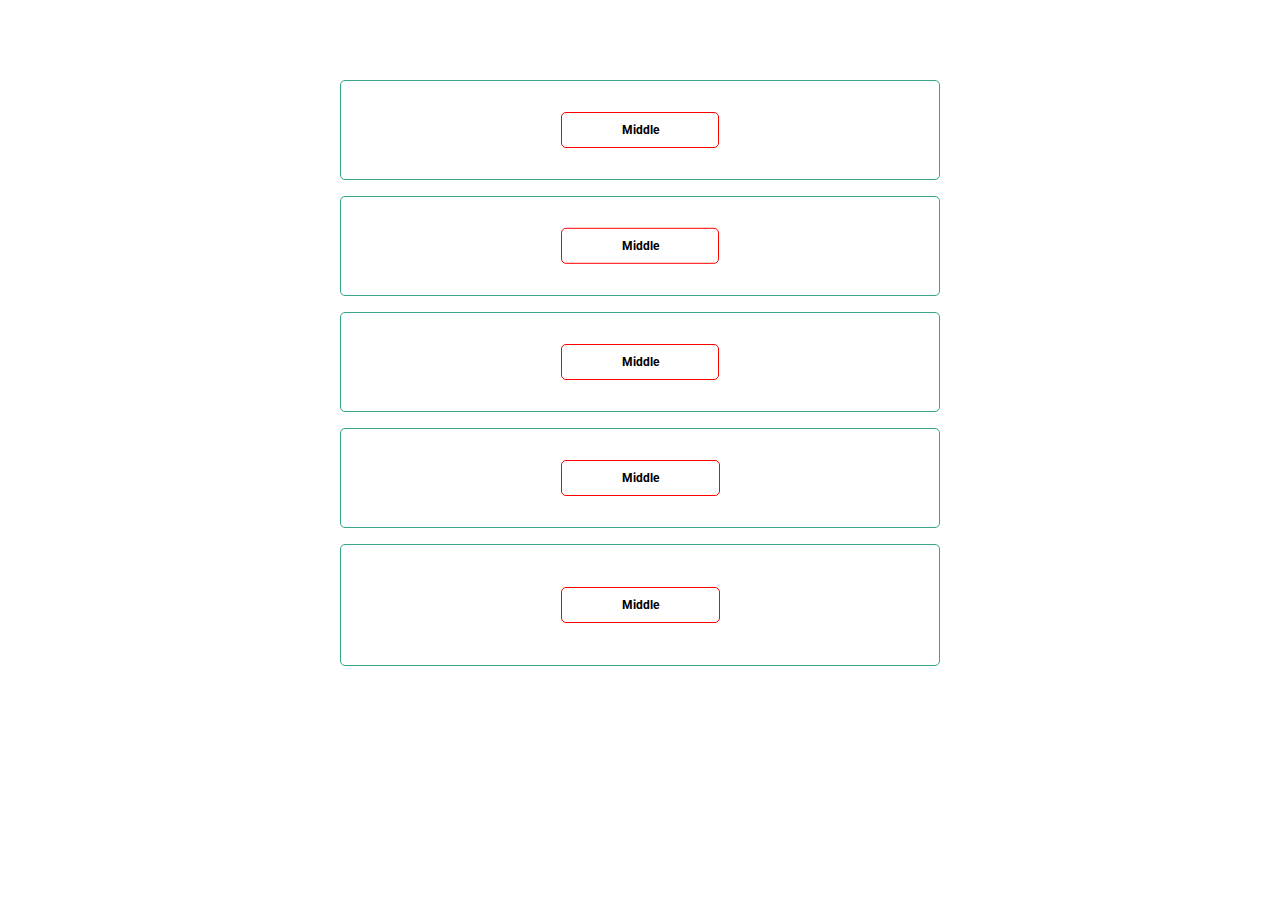
<file: public/index.html>
<!DOCTYPE html>
<html lang="ru">
  <head>
    <meta charset="UTF-8"/>
    <meta name="description" content="Красивое описание сайта"/>
    <title>Здесь твой тайтл  |  Задание 1</title>
    <link rel="stylesheet" href="css/style.css"/>
    <meta name="viewport" content="width=device-width, initial-scale=1, maximum-scale=1"/><link rel="preconnect" href="https://fonts.googleapis.com">
<link rel="preconnect" href="https://fonts.gstatic.com" crossorigin>
<link href="https://fonts.googleapis.com/css2?family=Roboto:wght@300;400;500;700&display=swap" rel="stylesheet">
  </head>
  <body class="page">
    <header></header>
    <main class="main">
      <section class="section">
        <div class="container">
          <div class="figure">
            <div class="figure__one">
              <div class="figure__rectangle"><span>Middle</span></div>
            </div>
            <div class="figure__two"> 
              <div class="figure__rectangle"><span>Middle</span></div>
            </div>
            <div class="figure__three">
              <div class="figure__rectangle"><span>Middle</span></div>
            </div>
            <div class="figure__four">
              <div class="figure__rectangle"><span>Middle</span></div>
            </div>
            <div class="figure__five">
              <div class="figure__rectangle"><span>Middle</span></div>
            </div>
          </div>
        </div>
      </section>
    </main>
    <footer></footer>
    <script src="js/libs.js"></script>
    <script src="js/script.js"></script>
  </body>
</html>
</file>
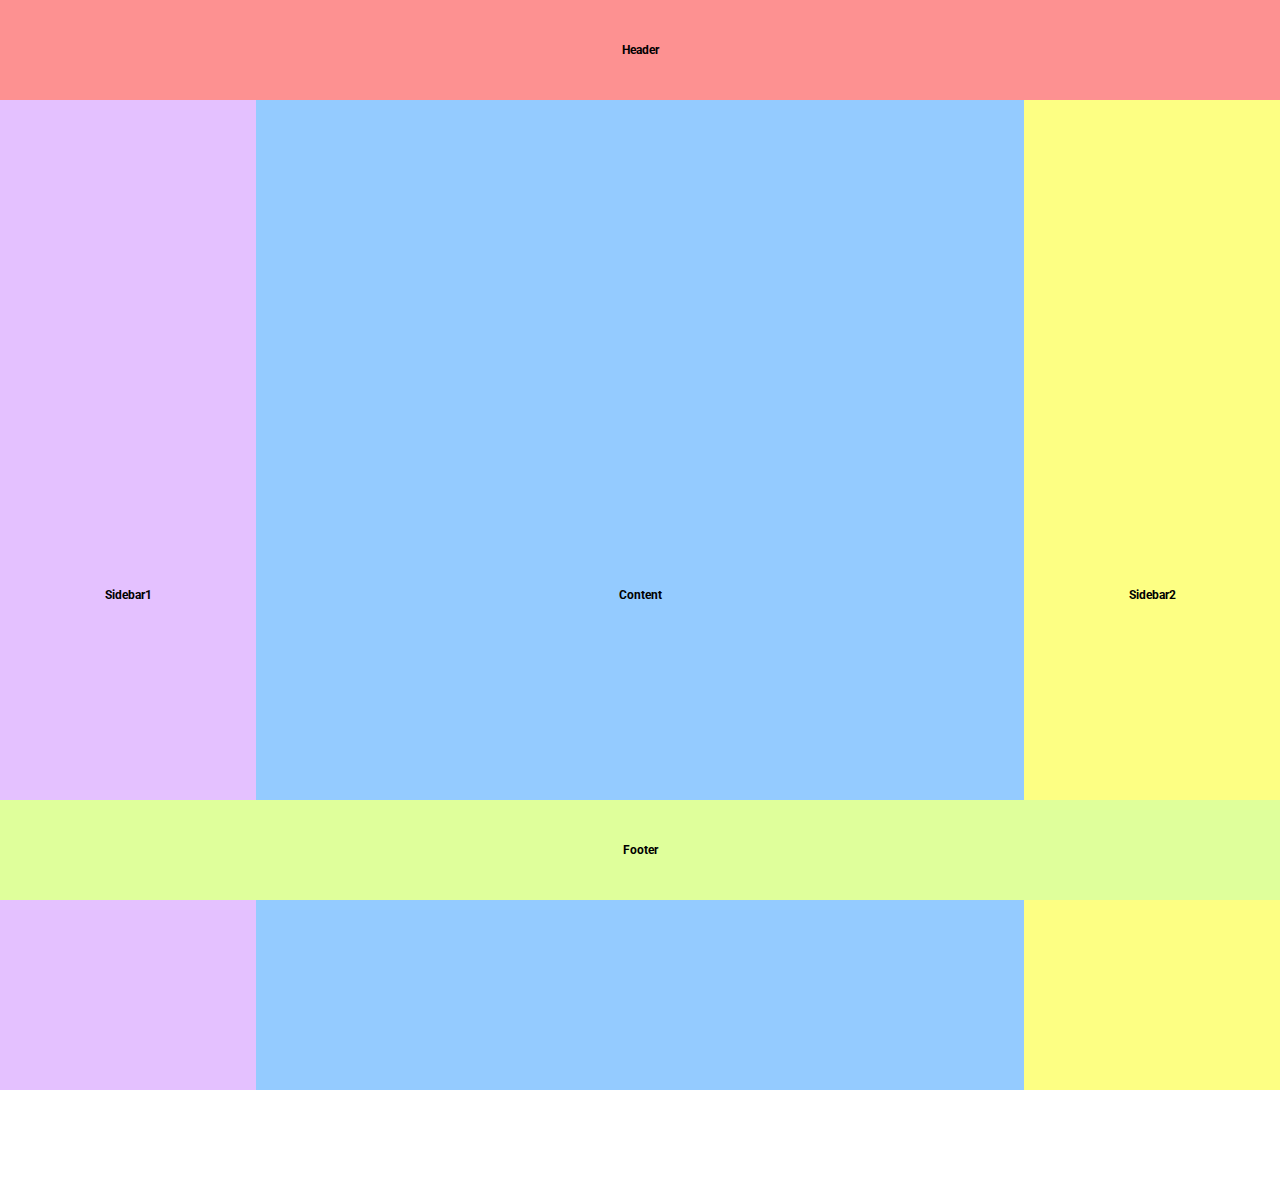
<file: public/index-2.html>
<!DOCTYPE html>
<html lang="ru">
  <head>
    <meta charset="UTF-8"/>
    <meta name="description" content="Красивое описание сайта"/>
    <title>Здесь твой тайтл  |  Задание 2</title>
    <link rel="stylesheet" href="css/style.css"/>
    <meta name="viewport" content="width=device-width, initial-scale=1, maximum-scale=1"/><link rel="preconnect" href="https://fonts.googleapis.com">
<link rel="preconnect" href="https://fonts.gstatic.com" crossorigin>
<link href="https://fonts.googleapis.com/css2?family=Roboto:wght@300;400;500;700&display=swap" rel="stylesheet">
  </head>
  <body class="page_two">
    <header class="header"><span>Header</span></header>
    <main class="main">
      <section>
        <div class="box">
          <div class="box__sidebar"><span>Sidebar1</span></div>
          <div class="box__content"><span>Content</span></div>
          <div class="box__sidebar"><span>Sidebar2</span></div>
        </div>
      </section>
    </main>
    <footer class="footer"><span>Footer</span></footer>
  </body>
</html>
</file>
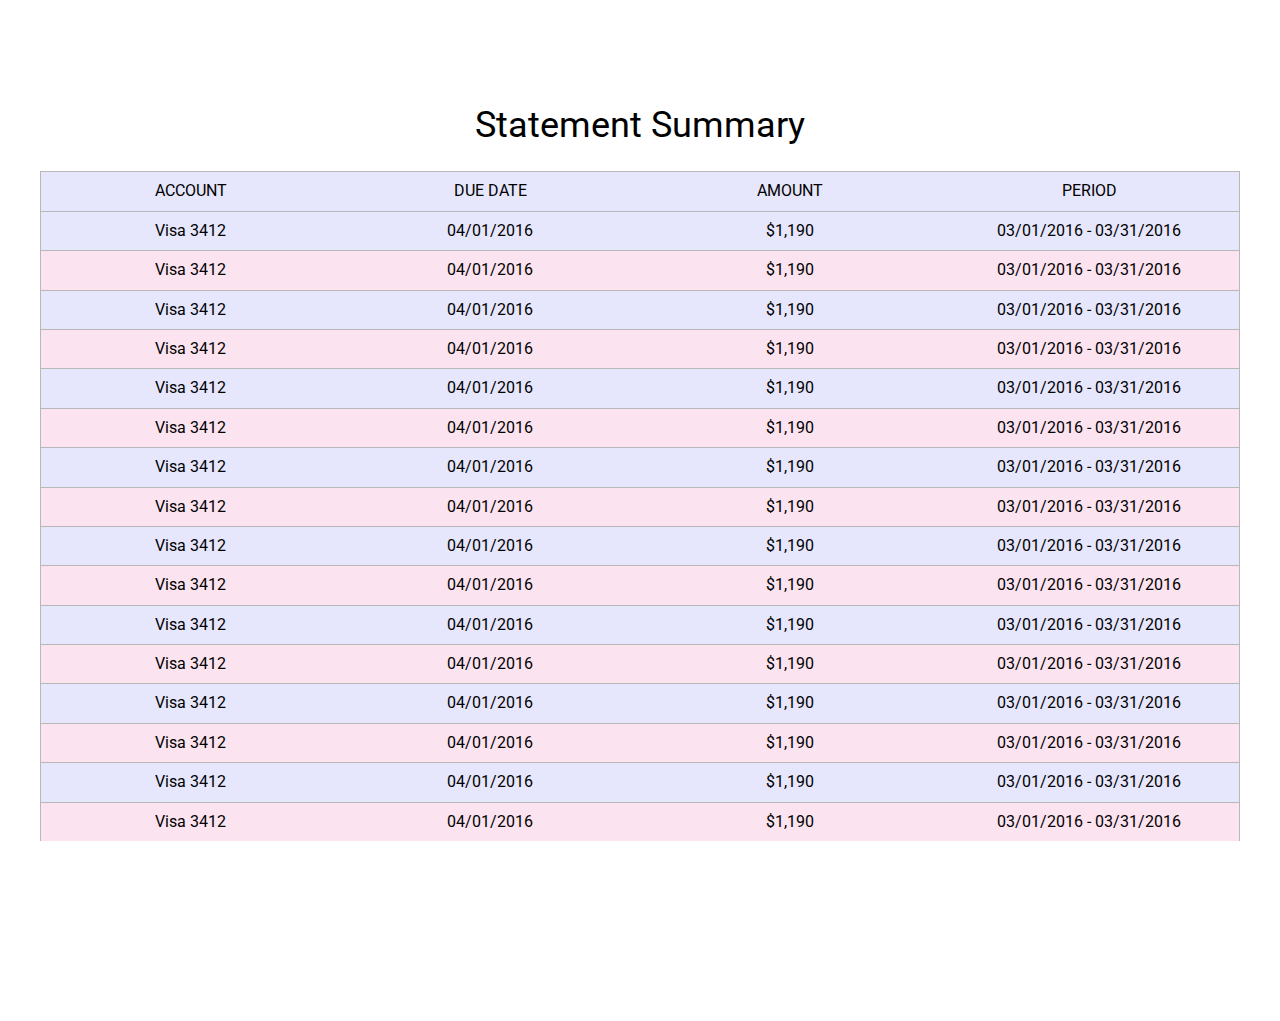
<file: public/index-3.html>
<!DOCTYPE html>
<html lang="ru">
  <head>
    <meta charset="UTF-8"/>
    <meta name="description" content="Красивое описание сайта"/>
    <title>Здесь твой тайтл  |  Задание 3</title>
    <link rel="stylesheet" href="css/style.css"/>
    <meta name="viewport" content="width=device-width, initial-scale=1, maximum-scale=1"/><link rel="preconnect" href="https://fonts.googleapis.com">
<link rel="preconnect" href="https://fonts.gstatic.com" crossorigin>
<link href="https://fonts.googleapis.com/css2?family=Roboto:wght@300;400;500;700&display=swap" rel="stylesheet">
  </head>
  <body class="page">
    <header></header>
    <main class="main">
      <section class="section">
        <div class="container">
          <div class="table">
            <div class="table__title">
              <h1>Statement Summary</h1>
            </div>
            <div class="table__name">
              <div class="table__row table__row">
                <div class="table__col"> <span>ACCOUNT</span></div>
                <div class="table__col"> <span>DUE DATE</span></div>
                <div class="table__col"><span>AMOUNT</span></div>
                <div class="table__col"><span>PERIOD</span></div>
              </div>
            </div>
            <div class="table__box">
              <div class="table__row">
                <div class="table__col"> <span>Visa 3412</span></div>
                <div class="table__col"><span>04/01/2016</span></div>
                <div class="table__col"><span>$1,190</span></div>
                <div class="table__col"><span>03/01/2016 - 03/31/2016</span></div>
              </div>
              <div class="table__row">
                <div class="table__col"> <span>Visa 3412</span></div>
                <div class="table__col"><span>04/01/2016</span></div>
                <div class="table__col"><span>$1,190</span></div>
                <div class="table__col"><span>03/01/2016 - 03/31/2016</span></div>
              </div>
              <div class="table__row">
                <div class="table__col"> <span>Visa 3412</span></div>
                <div class="table__col"><span>04/01/2016</span></div>
                <div class="table__col"><span>$1,190</span></div>
                <div class="table__col"><span>03/01/2016 - 03/31/2016</span></div>
              </div>
              <div class="table__row">
                <div class="table__col"> <span>Visa 3412</span></div>
                <div class="table__col"><span>04/01/2016</span></div>
                <div class="table__col"><span>$1,190</span></div>
                <div class="table__col"><span>03/01/2016 - 03/31/2016</span></div>
              </div>
              <div class="table__row">
                <div class="table__col"> <span>Visa 3412</span></div>
                <div class="table__col"><span>04/01/2016</span></div>
                <div class="table__col"><span>$1,190</span></div>
                <div class="table__col"><span>03/01/2016 - 03/31/2016</span></div>
              </div>
              <div class="table__row">
                <div class="table__col"> <span>Visa 3412</span></div>
                <div class="table__col"><span>04/01/2016</span></div>
                <div class="table__col"><span>$1,190</span></div>
                <div class="table__col"><span>03/01/2016 - 03/31/2016</span></div>
              </div>
              <div class="table__row">
                <div class="table__col"> <span>Visa 3412</span></div>
                <div class="table__col"><span>04/01/2016</span></div>
                <div class="table__col"><span>$1,190</span></div>
                <div class="table__col"><span>03/01/2016 - 03/31/2016</span></div>
              </div>
              <div class="table__row">
                <div class="table__col"> <span>Visa 3412</span></div>
                <div class="table__col"><span>04/01/2016</span></div>
                <div class="table__col"><span>$1,190</span></div>
                <div class="table__col"><span>03/01/2016 - 03/31/2016</span></div>
              </div>
              <div class="table__row">
                <div class="table__col"> <span>Visa 3412</span></div>
                <div class="table__col"><span>04/01/2016</span></div>
                <div class="table__col"><span>$1,190</span></div>
                <div class="table__col"><span>03/01/2016 - 03/31/2016</span></div>
              </div>
              <div class="table__row">
                <div class="table__col"> <span>Visa 3412</span></div>
                <div class="table__col"><span>04/01/2016</span></div>
                <div class="table__col"><span>$1,190</span></div>
                <div class="table__col"><span>03/01/2016 - 03/31/2016</span></div>
              </div>
              <div class="table__row">
                <div class="table__col"> <span>Visa 3412</span></div>
                <div class="table__col"><span>04/01/2016</span></div>
                <div class="table__col"><span>$1,190</span></div>
                <div class="table__col"><span>03/01/2016 - 03/31/2016</span></div>
              </div>
              <div class="table__row">
                <div class="table__col"> <span>Visa 3412</span></div>
                <div class="table__col"><span>04/01/2016</span></div>
                <div class="table__col"><span>$1,190</span></div>
                <div class="table__col"><span>03/01/2016 - 03/31/2016</span></div>
              </div>
              <div class="table__row">
                <div class="table__col"> <span>Visa 3412</span></div>
                <div class="table__col"><span>04/01/2016</span></div>
                <div class="table__col"><span>$1,190</span></div>
                <div class="table__col"><span>03/01/2016 - 03/31/2016</span></div>
              </div>
              <div class="table__row">
                <div class="table__col"> <span>Visa 3412</span></div>
                <div class="table__col"><span>04/01/2016</span></div>
                <div class="table__col"><span>$1,190</span></div>
                <div class="table__col"><span>03/01/2016 - 03/31/2016</span></div>
              </div>
              <div class="table__row">
                <div class="table__col"> <span>Visa 3412</span></div>
                <div class="table__col"><span>04/01/2016</span></div>
                <div class="table__col"><span>$1,190</span></div>
                <div class="table__col"><span>03/01/2016 - 03/31/2016</span></div>
              </div>
              <div class="table__row">
                <div class="table__col"> <span>Visa 3412</span></div>
                <div class="table__col"><span>04/01/2016</span></div>
                <div class="table__col"><span>$1,190</span></div>
                <div class="table__col"><span>03/01/2016 - 03/31/2016</span></div>
              </div>
            </div>
            <div class="table__mobile">
              <div class="table__row">
                <div class="table__col"><span>ACCOUNT</span><span>Visa 3412</span></div>
                <div class="table__col"><span>DUE DATE</span><span>04/01/2016</span></div>
                <div class="table__col"><span>AMOUNT</span><span>$1,190</span></div>
                <div class="table__col"><span>PERIOD</span><span>03/01/2016 - 03/31/2016</span></div>
              </div>
              <div class="table__row">
                <div class="table__col"><span>ACCOUNT</span><span>Visa 3412</span></div>
                <div class="table__col"><span>DUE DATE</span><span>04/01/2016</span></div>
                <div class="table__col"><span>AMOUNT</span><span>$1,190</span></div>
                <div class="table__col"><span>PERIOD</span><span>03/01/2016 - 03/31/2016</span></div>
              </div>
              <div class="table__row">
                <div class="table__col"><span>ACCOUNT</span><span>Visa 3412</span></div>
                <div class="table__col"><span>DUE DATE</span><span>04/01/2016</span></div>
                <div class="table__col"><span>AMOUNT</span><span>$1,190</span></div>
                <div class="table__col"><span>PERIOD</span><span>03/01/2016 - 03/31/2016</span></div>
              </div>
              <div class="table__row">
                <div class="table__col"><span>ACCOUNT</span><span>Visa 3412</span></div>
                <div class="table__col"><span>DUE DATE</span><span>04/01/2016</span></div>
                <div class="table__col"><span>AMOUNT</span><span>$1,190</span></div>
                <div class="table__col"><span>PERIOD</span><span>03/01/2016 - 03/31/2016</span></div>
              </div>
              <div class="table__row">
                <div class="table__col"><span>ACCOUNT</span><span>Visa 3412</span></div>
                <div class="table__col"><span>DUE DATE</span><span>04/01/2016</span></div>
                <div class="table__col"><span>AMOUNT</span><span>$1,190</span></div>
                <div class="table__col"><span>PERIOD</span><span>03/01/2016 - 03/31/2016</span></div>
              </div>
              <div class="table__row">
                <div class="table__col"><span>ACCOUNT</span><span>Visa 3412</span></div>
                <div class="table__col"><span>DUE DATE</span><span>04/01/2016</span></div>
                <div class="table__col"><span>AMOUNT</span><span>$1,190</span></div>
                <div class="table__col"><span>PERIOD</span><span>03/01/2016 - 03/31/2016</span></div>
              </div>
            </div>
          </div>
        </div>
      </section>
    </main>
    <footer></footer>
    <script src="js/libs.js"></script>
    <script src="js/script.js"></script>
  </body>
</html>
</file>
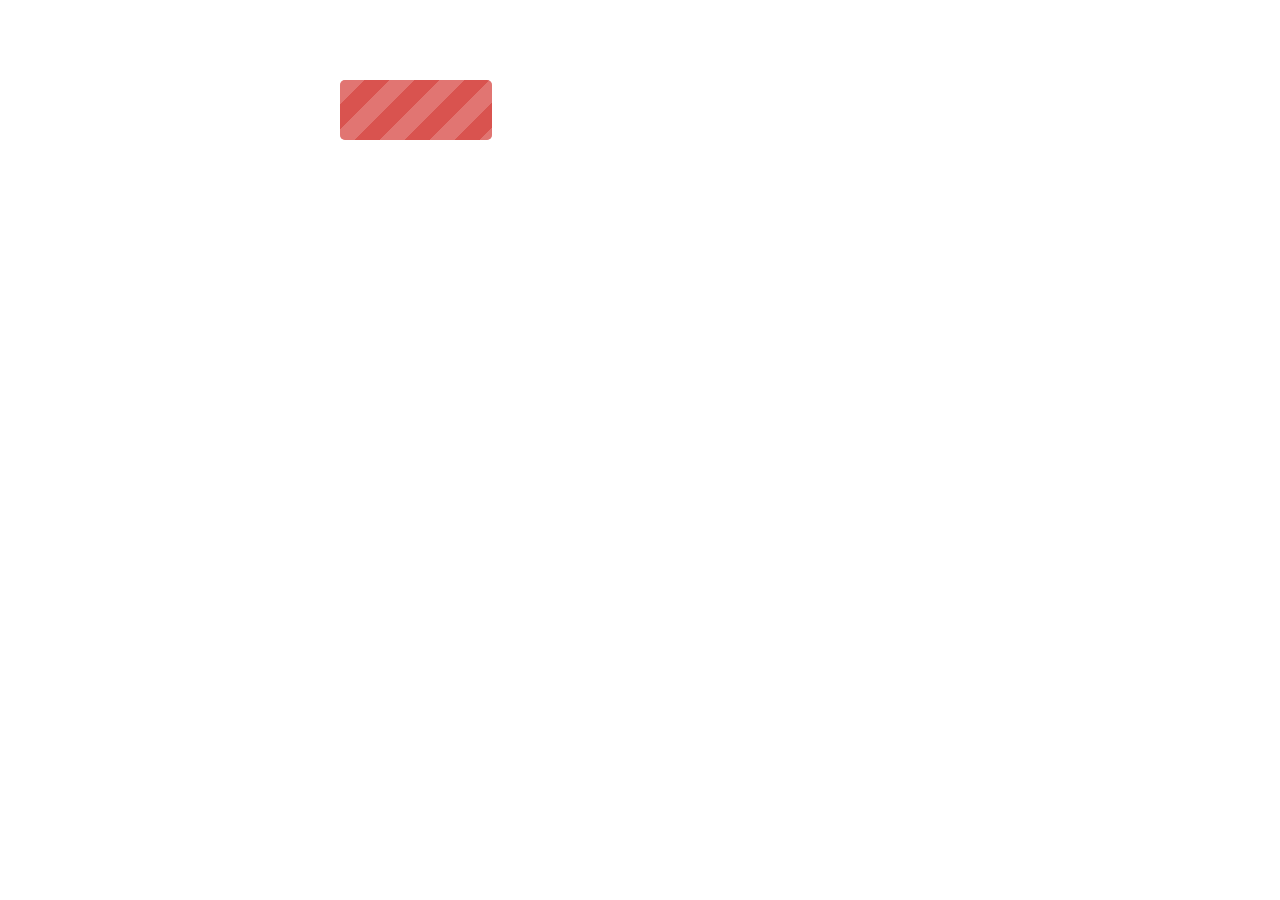
<file: public/index-5.html>
<!DOCTYPE html>
<html lang="ru">
  <head>
    <meta charset="UTF-8"/>
    <meta name="description" content="Красивое описание сайта"/>
    <title>Здесь твой тайтл  |  Задание 5</title>
    <link rel="stylesheet" href="css/style.css"/>
    <meta name="viewport" content="width=device-width, initial-scale=1, maximum-scale=1"/><link rel="preconnect" href="https://fonts.googleapis.com">
<link rel="preconnect" href="https://fonts.gstatic.com" crossorigin>
<link href="https://fonts.googleapis.com/css2?family=Roboto:wght@300;400;500;700&display=swap" rel="stylesheet">
  </head>
  <body class="page">
    <header></header>
    <main>
      <section class="section">
        <div class="container">
          <div class="progressbar"><span class="progressbar__line"></span></div>
        </div>
      </section>
    </main>
    <footer></footer>
    <script src="js/libs.js"></script>
    <script src="js/script.js"></script>
  </body>
</html>
</file>
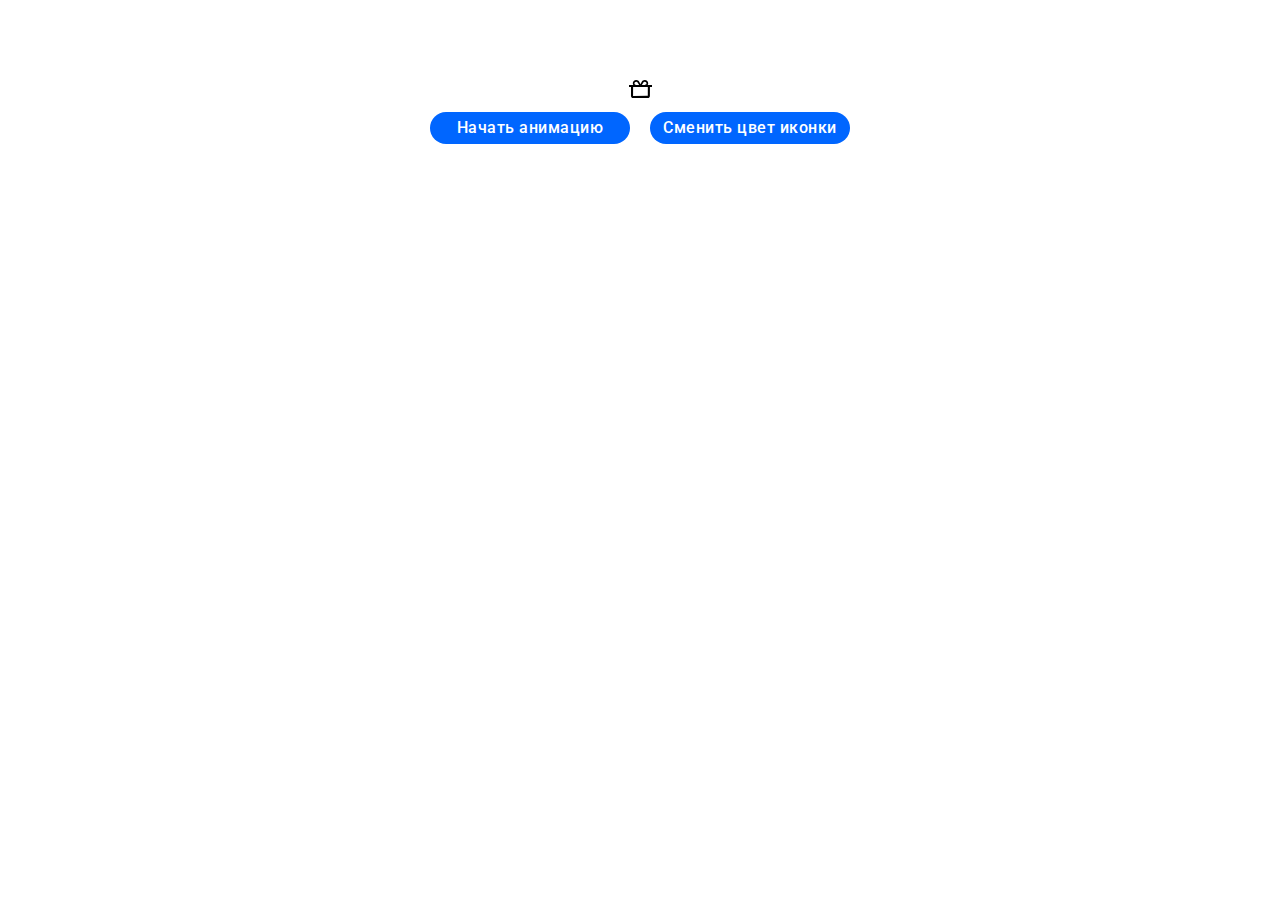
<file: public/index-6.html>
<!DOCTYPE html>
<html lang="ru">
  <head>
    <meta charset="UTF-8"/>
    <meta name="description" content="Красивое описание сайта"/>
    <title>Здесь твой тайтл  |  Задание 5</title>
    <link rel="stylesheet" href="css/style.css"/>
    <meta name="viewport" content="width=device-width, initial-scale=1, maximum-scale=1"/><link rel="preconnect" href="https://fonts.googleapis.com">
<link rel="preconnect" href="https://fonts.gstatic.com" crossorigin>
<link href="https://fonts.googleapis.com/css2?family=Roboto:wght@300;400;500;700&display=swap" rel="stylesheet">
  </head>
  <body class="page">
    <header></header>
    <main>
      <section class="section">
        <div class="container">
          <div class="icon">
            <div class="icon__bounce">
              <div class="bounce"><svg width="23" height="18" viewBox="0 0 23 18"  xmlns="http://www.w3.org/2000/svg">
<g clip-path="url(#clip0_407_190)">
<path d="M23 4.96898H20.913H18.723C20.104 2.55998 18.302 -0.125015 15.588 0.00398488C14.377 0.0609849 13.309 0.739985 12.729 1.82298L11.482 4.16498L10.234 1.82098C9.656 0.739985 8.588 0.0609849 7.377 0.00498488C4.664 -0.123015 2.897 2.55998 4.278 4.96998H2.094H0V7.09198L2.009 7.09498L1.991 15.878C1.991 17.05 2.927 18 4.082 18L18.804 17.997C19.959 17.997 20.895 17.047 20.895 15.875L20.913 7.09198H23V4.96898ZM14.217 2.64198C14.51 2.09399 15.052 1.74998 15.666 1.72098C17.002 1.65798 17.93 3.09798 17.278 4.33698C16.983 4.89698 16.465 4.93898 15.853 4.97098H12.839L14.217 2.64198ZM5.686 4.33598C5.049 3.12298 5.923 1.71798 7.216 1.71798C7.244 1.71798 7.271 1.71898 7.299 1.71998C7.913 1.74898 8.454 2.09299 8.747 2.63999L10.161 4.96998H7.147C6.535 4.93798 5.981 4.89598 5.686 4.33598ZM18.804 15.874L4.082 15.878L4.1 7.09498L18.822 7.09198L18.804 15.874Z"/>
</g>
<defs>
<clipPath id="clip0_407_190">
<rect width="23" height="18" fill="white"/>
</clipPath>
</defs>
</svg>
              </div>
            </div>
            <div class="icon__start"><span>Начать анимацию</span></div>
            <div class="icon__color"><span>Сменить цвет иконки </span></div>
          </div>
        </div>
      </section>
    </main>
    <footer></footer>
    <script src="js/libs.js"></script>
    <script src="js/script.js"></script>
  </body>
</html>
</file>
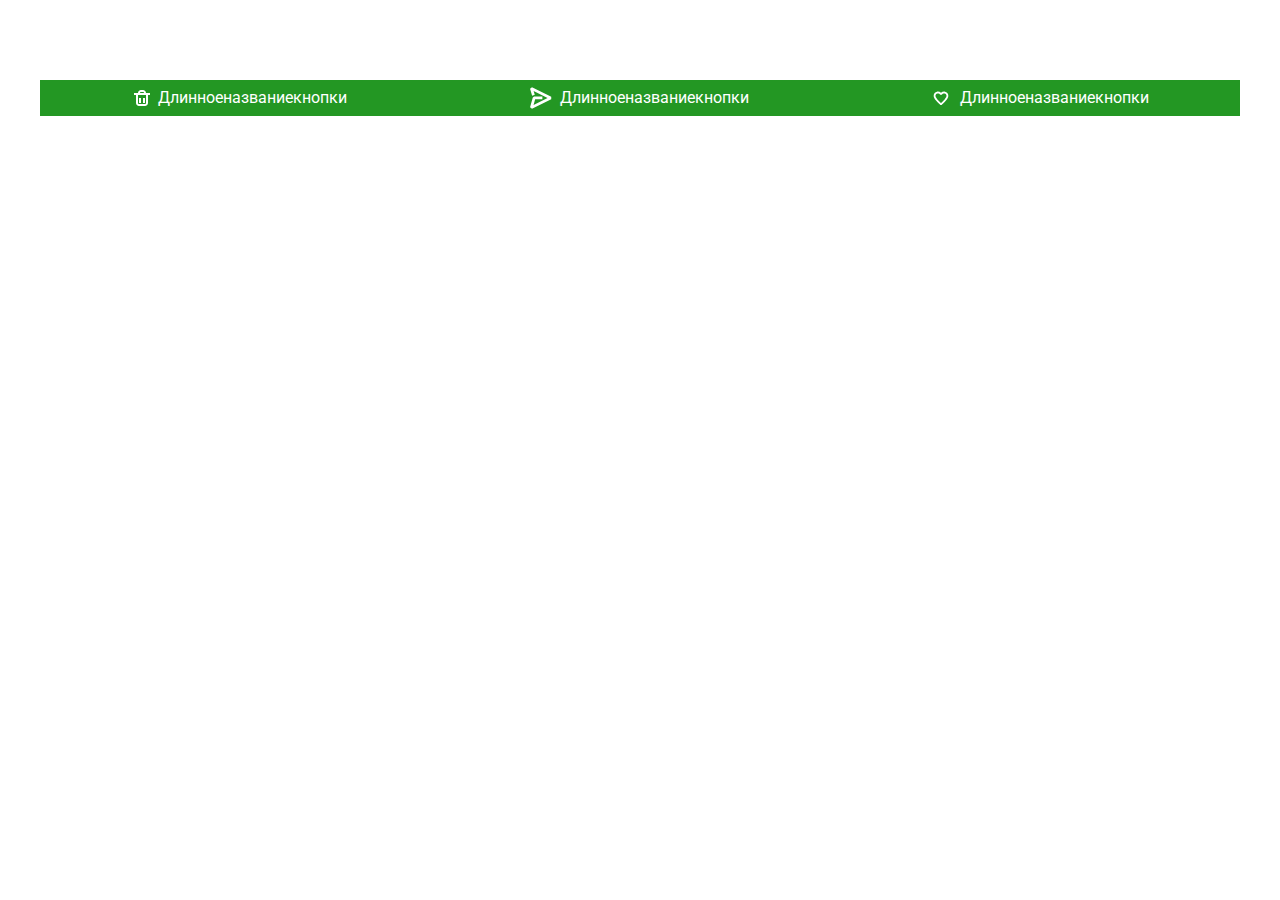
<file: public/index-7.html>
<!DOCTYPE html>
<html lang="ru">
  <head>
    <meta charset="UTF-8"/>
    <meta name="description" content="Красивое описание сайта"/>
    <title>Здесь твой тайтл  |  Задание 7</title>
    <link rel="stylesheet" href="css/style.css"/>
    <meta name="viewport" content="width=device-width, initial-scale=1, maximum-scale=1"/><link rel="preconnect" href="https://fonts.googleapis.com">
<link rel="preconnect" href="https://fonts.gstatic.com" crossorigin>
<link href="https://fonts.googleapis.com/css2?family=Roboto:wght@300;400;500;700&display=swap" rel="stylesheet">
  </head>
  <body class="page">
    <header></header>
    <main>
      <section class="section">
        <div class="container">
          <div class="button">
            <ul class="button__list">
              <li class="button__item">
                <div class="button__icon"><svg id="svg-trash" viewBox="0 0 16 16" xmlns="http://www.w3.org/2000/svg">
<path fill-rule="evenodd" clip-rule="evenodd" d="M6 3C6 2.44772 6.44771 2 7 2H9C9.55229 2 10 2.44772 10 3H6ZM4 3C4 1.34315 5.34315 0 7 0H9C10.6569 0 12 1.34315 12 3H14L16 3V5L14 5V13C14 14.6569 12.6569 16 11 16H5C3.34315 16 2 14.6569 2 13V5H0V3H2H4ZM4 5L4 13C4 13.5523 4.44772 14 5 14H11C11.5523 14 12 13.5523 12 13V5H10H6H4ZM5 13L5 8H7L7 13H5ZM9 8V13H11V8H9Z"/>
</svg>
                </div>
                <div class="button__name"> <span>Длинноеназваниекнопки</span></div>
              </li>
              <li class="button__item">
                <div class="button__icon"><svg id="svg-banner-plane"  viewBox="0 0 16 16"  xmlns="http://www.w3.org/2000/svg">
<path fill-rule="evenodd" clip-rule="evenodd" d="M0.0422109 1.28724L1.44725 0.105469L15.4473 7.10547V8.89432L1.44725 15.8943L0.0385132 14.7252L2.03851 7.72517L3.00004 6.9999H9.00004V8.9999H3.75434L2.58607 13.0888L12.764 7.9999L2.62291 2.92937L3.45786 5.71255L1.54221 6.28724L0.0422109 1.28724Z" />
</svg>
                </div>
                <div class="button__name"> <span>Длинноеназваниекнопки</span></div>
              </li>
              <li class="button__item">
                <div class="button__icon"><svg  id="svg-favourite" viewBox="0 0 24 24" xmlns="http://www.w3.org/2000/svg">
<path fill-rule="evenodd" clip-rule="evenodd" d="M12.004 6.32036C10.7848 5.15788 9.09086 4.78776 7.59739 5.11421C5.66645 5.53629 4 7.13881 4 9.66545C4 11.4193 5.0233 13.0464 6.32458 14.5896C7.31231 15.761 8.57802 17.0135 9.92805 18.3494C10.3755 18.7922 10.8322 19.2442 11.2912 19.7053H12.7088C13.1678 19.2442 13.6245 18.7922 14.0719 18.3494C15.422 17.0135 16.6877 15.761 17.6754 14.5896C18.9767 13.0464 20 11.4193 20 9.66545C20 7.13667 18.331 5.54213 16.4003 5.1248C14.9117 4.80302 13.2226 5.17083 12.004 6.32036ZM8.02448 7.06808C6.9148 7.31064 6 8.17469 6 9.66545C6 10.6588 6.59545 11.8084 7.85355 13.3004C8.77803 14.3967 9.94976 15.5564 11.278 16.871C11.5139 17.1045 11.7547 17.3428 12 17.5866C12.2453 17.3428 12.4861 17.1045 12.722 16.871C14.0502 15.5564 15.222 14.3967 16.1465 13.3004C17.4045 11.8084 18 10.6588 18 9.66545C18 8.17683 17.0877 7.31958 15.9778 7.07965C14.8264 6.83076 13.5386 7.26574 12.8645 8.4252L11.1335 8.42171C10.4584 7.24959 9.17266 6.8171 8.02448 7.06808Z" />
</svg>
                </div>
                <div class="button__name"> <span>Длинноеназваниекнопки</span></div>
              </li>
            </ul>
          </div>
        </div>
      </section>
    </main>
    <footer></footer>
    <script src="js/libs.js"></script>
    <script src="js/script.js"></script>
  </body>
</html>
</file>
